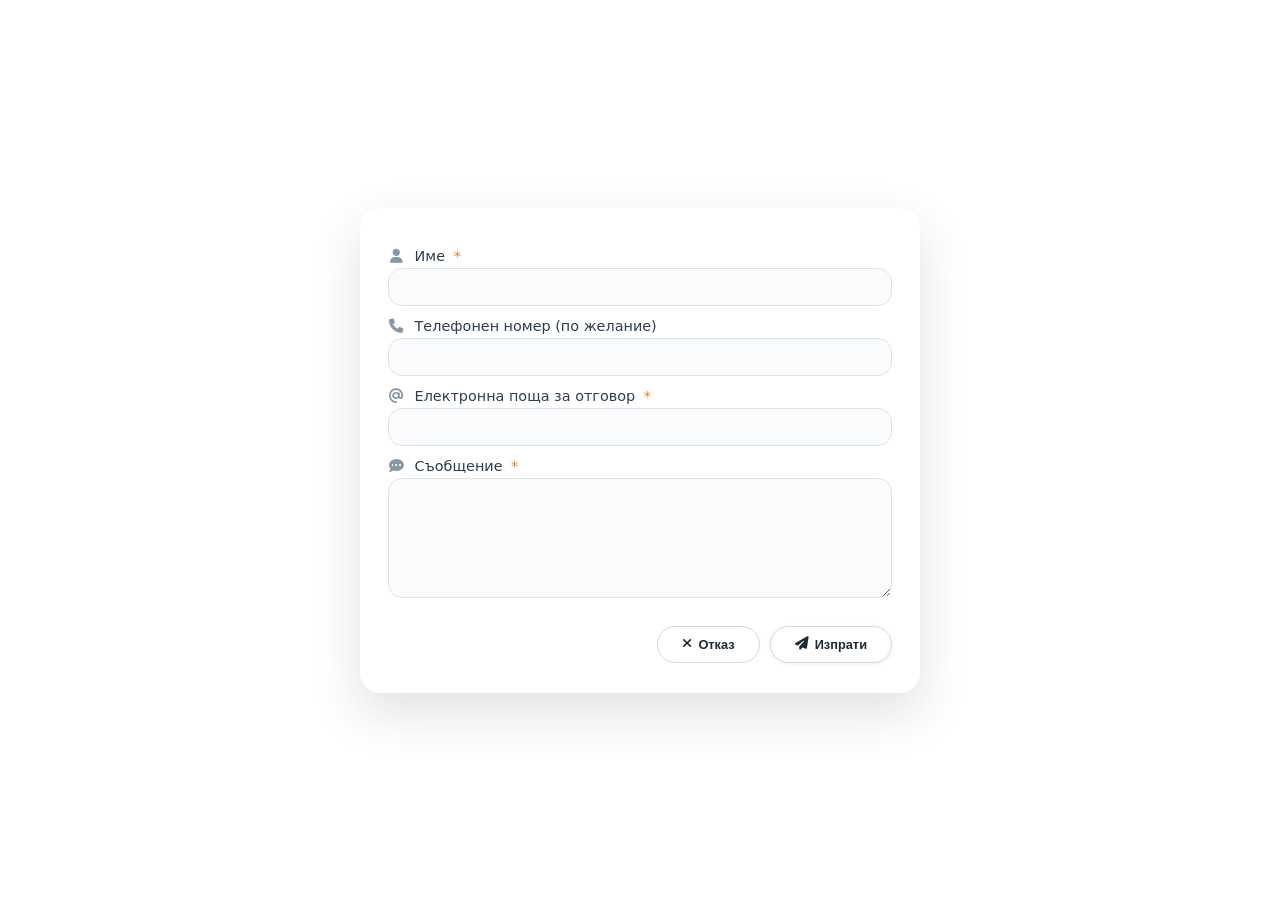
<file: public/index.html>
<!doctype html>
<html lang="bg">
<head>
<meta charset="utf-8">
<meta name="viewport" content="width=device-width, initial-scale=1">
<meta name="robots" content="noindex">
<link rel="icon" type="image/svg+xml" href="data:image/svg+xml,%3Csvg xmlns='http://www.w3.org/2000/svg' viewBox='0 0 64 64'%3E%3Crect x='8' y='14' width='48' height='36' rx='6' fill='none' stroke='%2335e7ef' stroke-width='4'/%3E%3Cpath d='M11 18 L32 36 L53 18' fill='none' stroke='%2335e7ef' stroke-width='4' stroke-linecap='round' stroke-linejoin='round'/%3E%3C/svg%3E"><link rel="stylesheet" href="https://cdnjs.cloudflare.com/ajax/libs/font-awesome/6.5.0/css/all.min.css">
<link rel="stylesheet" href="styles.css">
</head>
<body>
<div class="wrap">
  <form id="contact-form" novalidate>
    <!-- honeypot: невидимо за хора, ботовете го попълват -->
    <input type="text" id="website" name="website" class="hp" tabindex="-1" autocomplete="off">

    <label><i class="fas fa-user"></i> Име <span class="required">*</span></label>
    <input type="text" id="name" maxlength="100" required>

    <label><i class="fas fa-phone"></i> Телефонен номер (по желание)</label>
    <input type="tel" id="phone" maxlength="50">

    <label><i class="fas fa-at"></i> Електронна поща за отговор <span class="required">*</span></label>
    <input type="email" id="email" maxlength="200" required>

    <label><i class="fas fa-comment-dots"></i> Съобщение <span class="required">*</span></label>
    <textarea id="message" maxlength="3000" required></textarea>

    <p class="status" id="status" role="status"></p>

    <div class="modal-actions">
      <button type="button" class="btn btn-outline" id="cancel-btn"><i class="fas fa-times"></i> Отказ</button>
      <button type="submit" class="btn btn-primary" id="submit-btn"><i class="fas fa-paper-plane"></i> Изпрати</button>
    </div>
  </form>

  <div class="contact-ok" id="success" hidden>
    <div class="big">✅</div>
    <h3>Съобщението е изпратено!</h3>
    <p>При необходимост ще получите отговор на посочената електронна поща възможно най-бързо.</p>
    <div class="modal-actions" style="justify-content:center;">
      <button type="button" class="btn btn-outline" id="close-btn"><i class="fas fa-check"></i> Затвори</button>
    </div>
  </div>
</div>

<script src="form.js"></script>
</body>
</html>
</file>
<file: public/styles.css>
@font-face {
    font-family: 'Selawk';
    src: url('https://vggbg.com/fonts/selawk.woff2') format('woff2'),
         url('https://vggbg.com/fonts/selawk.woff') format('woff');
    font-weight: normal;
    font-style: normal;
    font-display: swap;
}
@font-face {
    font-family: 'Selawk';
    src: url('https://vggbg.com/fonts/selawkb.woff2') format('woff2'),
         url('https://vggbg.com/fonts/selawkb.woff') format('woff');
    font-weight: bold;
    font-style: normal;
    font-display: swap;
}

:root {
    --accent: #35e7ef;
    --accent-dark: #0fb2ba;
}

* { box-sizing: border-box; margin: 0; padding: 0; }

html, body { background: #fff; }
body {
    font-family: 'Selawk', -apple-system, 'Segoe UI', Roboto, system-ui, sans-serif;
    color: #1e2b37;
}

/* Фикс: полетата не трябва да опират до ръба на iframe-а, иначе
   синята focus-лента (box-shadow 0 0 0 3px) се реже от iframe viewport-а.
   Достатъчни са 10px отляво и отдясно (лентата е 3px навън от полето).
   В standalone режим отдолу се презаписва от body.standalone .wrap. */
.wrap { padding: 0 10px; display: flow-root; }

label {
    font-weight: 500;
    display: block;
    margin: 12px 0 4px;
    color: #2c3e50;
    font-size: 0.9rem;
}
label i { margin-right: 6px; color: #8598a6; width: 16px; text-align: center; }
.required { color: #e67e22; margin-left: 4px; }

input, textarea {
    width: 100%;
    padding: 10px 14px;
    border: 1px solid #dce3e8;
    border-radius: 14px;
    font-family: 'Selawk', sans-serif;
    font-size: 0.9rem;
    background: #fafbfc;
    color: #1e2b37;
    transition: 0.2s;
    outline: none;
}
input:focus, textarea:focus {
    border-color: var(--accent);
    background: #fff;
    box-shadow: 0 0 0 3px rgba(53, 231, 239, 0.15);
}
textarea { min-height: 120px; resize: vertical; }

.modal-actions {
    display: flex;
    gap: 10px;
    justify-content: flex-end;
    margin-top: 24px;
    flex-wrap: wrap;
}

.btn {
    border: 1px solid transparent;
    background: #eef2f4;
    padding: 10px 24px;
    border-radius: 40px;
    font-weight: 600;
    font-size: 0.8rem;
    display: inline-flex;
    align-items: center;
    gap: 6px;
    cursor: pointer;
    transition: 0.2s;
    color: #1e2b37;
    font-family: 'Selawk', sans-serif;
    white-space: nowrap;
}
.btn i { font-size: 0.85rem; }
.btn-primary { background: #fff; border-color: #d0d9df; color: #1e2b37; box-shadow: 0 1px 5px rgba(30, 43, 55, 0.08); }
.btn-primary:hover, .btn-primary:active { background: #e9edf0; transform: scale(0.98); }
.btn-primary:disabled { opacity: 0.6; cursor: default; transform: none; }
.btn-outline { background: transparent; border-color: #d0d9df; }
.btn-outline:hover { background: #e9edf0; }

.status { display: none; font-size: 0.8rem; color: #c0392b; margin-top: 10px; }
.status.error { display: block; }

/* honeypot - извън екрана */
.hp { position: absolute; left: -9999px; opacity: 0; height: 0; width: 0; }

.contact-ok { text-align: center; padding: 30px 10px; }
.contact-ok .big { font-size: 3rem; margin-bottom: 10px; }
.contact-ok h3 {
    font-weight: 600;
    margin-bottom: 8px;
    font-family: 'Selawk', sans-serif;
    font-size: 1.17rem;
}
.contact-ok p { color: #7f8c8d; font-size: 0.9rem; }

/* Самостоятелно отваряне (без iframe) - центрирана картичка */
body.standalone {
    min-height: 100vh;
    display: flex;
    align-items: center;
    justify-content: center;
    padding: 24px;
    background: #fff;
}
body.standalone .wrap {
    width: 100%;
    max-width: 560px;
    background: #fff;
    border-radius: 20px;
    box-shadow: 0 20px 50px rgba(30, 43, 55, 0.14);
    padding: 28px 28px 30px;
}
</file>
